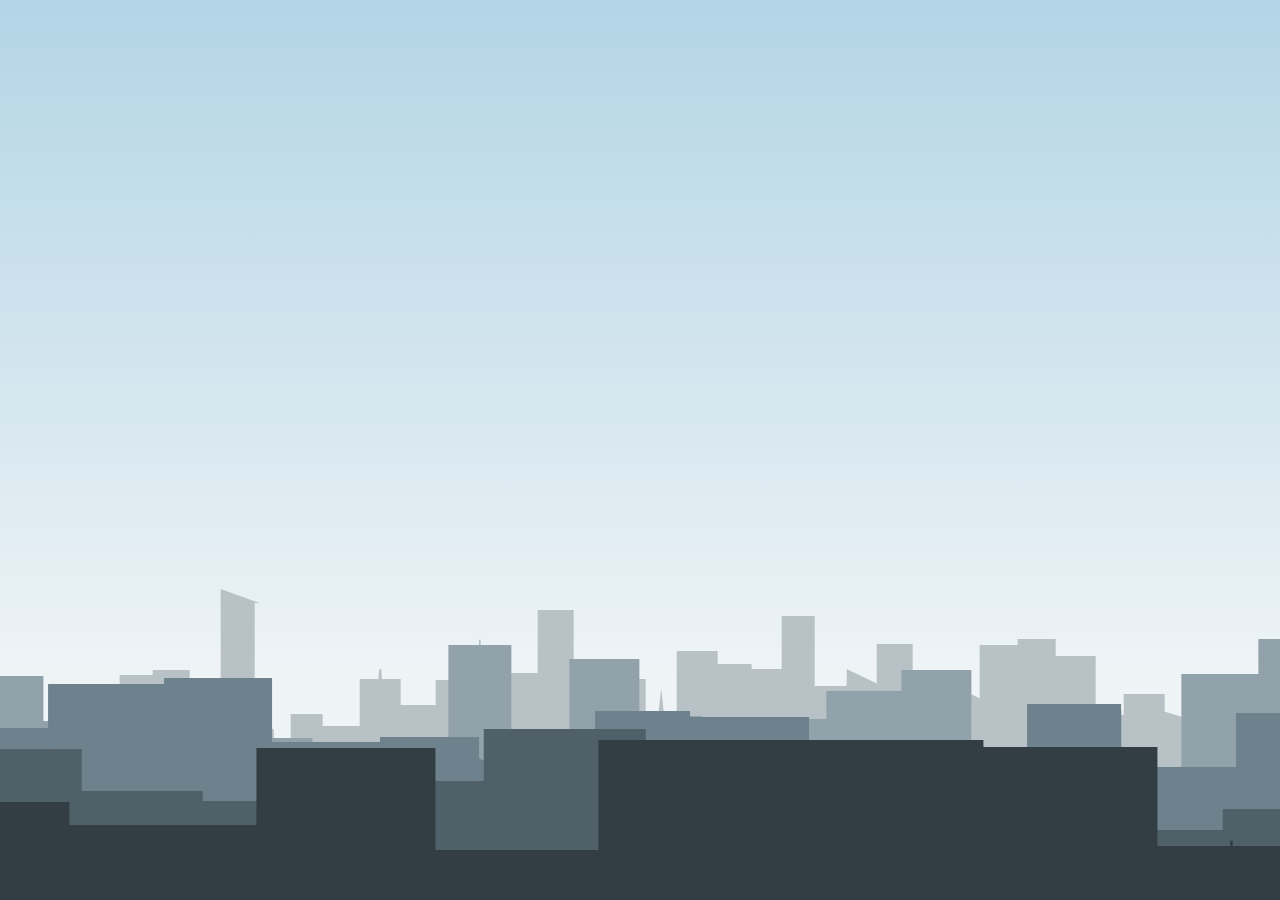
<file: SKETCH MOUNTAIN PARALLAX/index.html>
<!-- https://github.com/vipinkrishna -->

<!DOCTYPE html>
<html lang="en">

<head>
    <meta charset="UTF-8">
    <meta name="viewport" content="width=device-width, initial-scale=1.0">
    <title>SKETCH JS SKYLINE PARALLAX</title>
    <link rel="stylesheet" href="style.css">
</head>

<body>
    <div></div>
    <script src="https://code.jquery.com/jquery-3.3.1.js"></script>
    <script src="sketch.min.js"></script>
    <script src="main.js"></script>
</body>
</html>
</file>
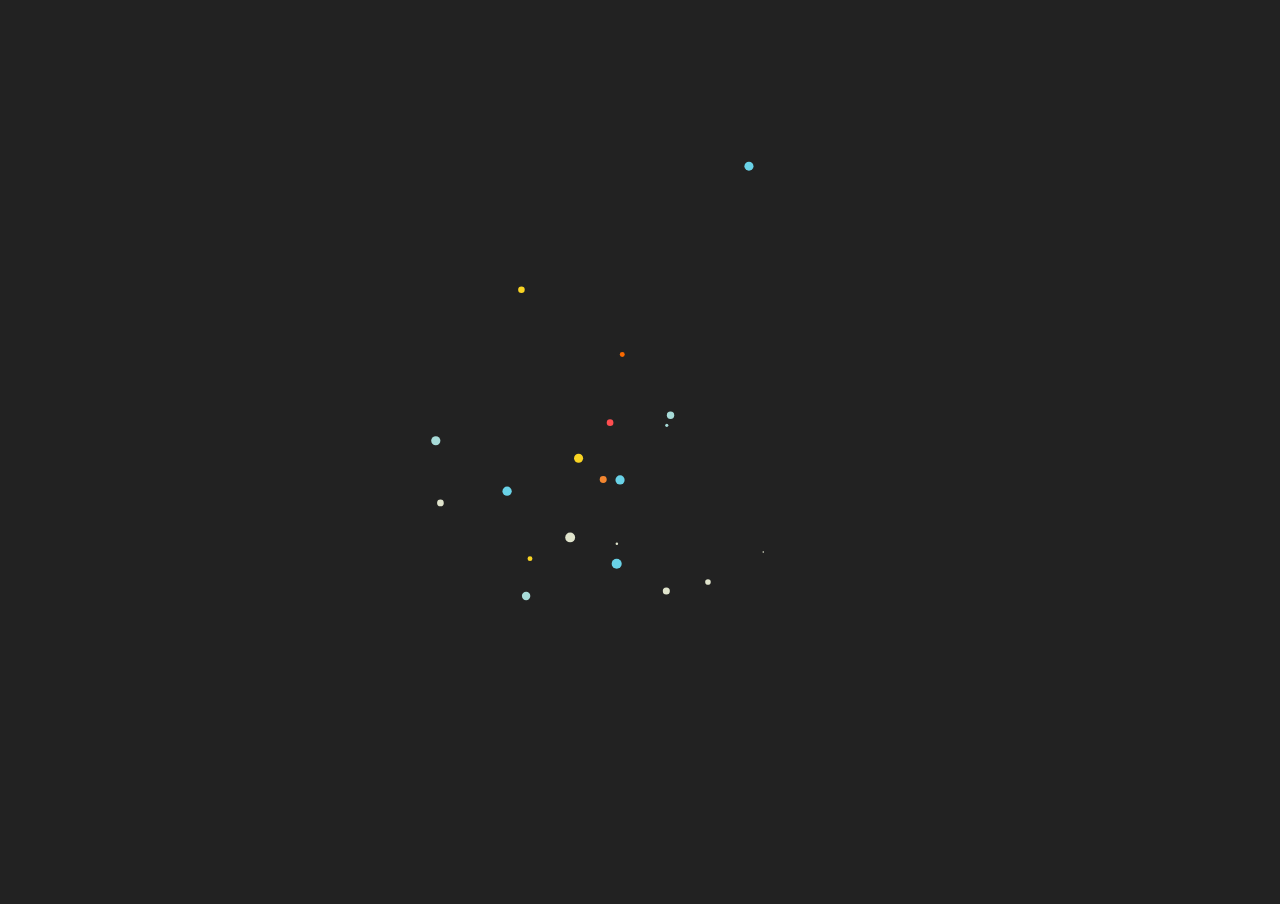
<file: SKETCH PARTICLES/index.html>
<!-- https://github.com/vipinkrishna -->

<!DOCTYPE html>
<html lang="en">

<head>
    <meta charset="UTF-8">
    <meta name="viewport" content="width=device-width, initial-scale=1.0">
    <title>SKETCH JS</title>
    <link rel="stylesheet" href="style.css">
</head>

<body>
    <div id="container"></div>
    <script src="sketch.min.js"></script>
    <script>
        // ----------------------------------------
        // Particle
        // ----------------------------------------

        function Particle(x, y, radius) {
            this.init(x, y, radius);
        }

        Particle.prototype = {

            init: function (x, y, radius) {

                this.alive = true;

                this.radius = radius || 10;
                this.wander = 0.15;
                this.theta = random(TWO_PI);
                this.drag = 0.92;
                this.color = '#fff';

                this.x = x || 0.0;
                this.y = y || 0.0;

                this.vx = 0.0;
                this.vy = 0.0;
            },

            move: function () {

                this.x += this.vx;
                this.y += this.vy;

                this.vx *= this.drag;
                this.vy *= this.drag;

                this.theta += random(-0.5, 0.5) * this.wander;
                this.vx += sin(this.theta) * 0.1;
                this.vy += cos(this.theta) * 0.1;

                this.radius *= 0.96;
                this.alive = this.radius > 0.5;
            },

            draw: function (ctx) {

                ctx.beginPath();
                ctx.arc(this.x, this.y, this.radius, 0, TWO_PI);
                ctx.fillStyle = this.color;
                ctx.fill();
            }
        };

        // ----------------------------------------
        // Example
        // ----------------------------------------

        var MAX_PARTICLES = 280;
        var COLOURS = ['#69D2E7', '#A7DBD8', '#E0E4CC', '#F38630', '#FA6900', '#FF4E50', '#F9D423'];

        var particles = [];
        var pool = [];

        var demo = Sketch.create({
            container: document.getElementById('container'),
            retina: 'auto'
        });

        demo.setup = function () {

            // Set off some initial particles.
            var i, x, y;

            for (i = 0; i < 20; i++) {
                x = (demo.width * 0.5) + random(-100, 100);
                y = (demo.height * 0.5) + random(-100, 100);
                demo.spawn(x, y);
            }
        };

        demo.spawn = function (x, y) {

            var particle, theta, force;

            if (particles.length >= MAX_PARTICLES)
                pool.push(particles.shift());

            particle = pool.length ? pool.pop() : new Particle();
            particle.init(x, y, random(5, 40));

            particle.wander = random(0.5, 2.0);
            particle.color = random(COLOURS);
            particle.drag = random(0.9, 0.99);

            theta = random(TWO_PI);
            force = random(2, 8);

            particle.vx = sin(theta) * force;
            particle.vy = cos(theta) * force;

            particles.push(particle);
        };

        demo.update = function () {

            var i, particle;

            for (i = particles.length - 1; i >= 0; i--) {

                particle = particles[i];

                if (particle.alive) particle.move();
                else pool.push(particles.splice(i, 1)[0]);
            }
        };

        demo.draw = function () {

            demo.globalCompositeOperation = 'lighter';

            for (var i = particles.length - 1; i >= 0; i--) {
                particles[i].draw(demo);
            }
        };

        demo.mousemove = function () {

            var particle, theta, force, touch, max, i, j, n;

            for (i = 0, n = demo.touches.length; i < n; i++) {

                touch = demo.touches[i], max = random(1, 4);
                for (j = 0; j < max; j++) {
                    demo.spawn(touch.x, touch.y);
                }

            }
        };
    </script>
</body>

</html>
</file>
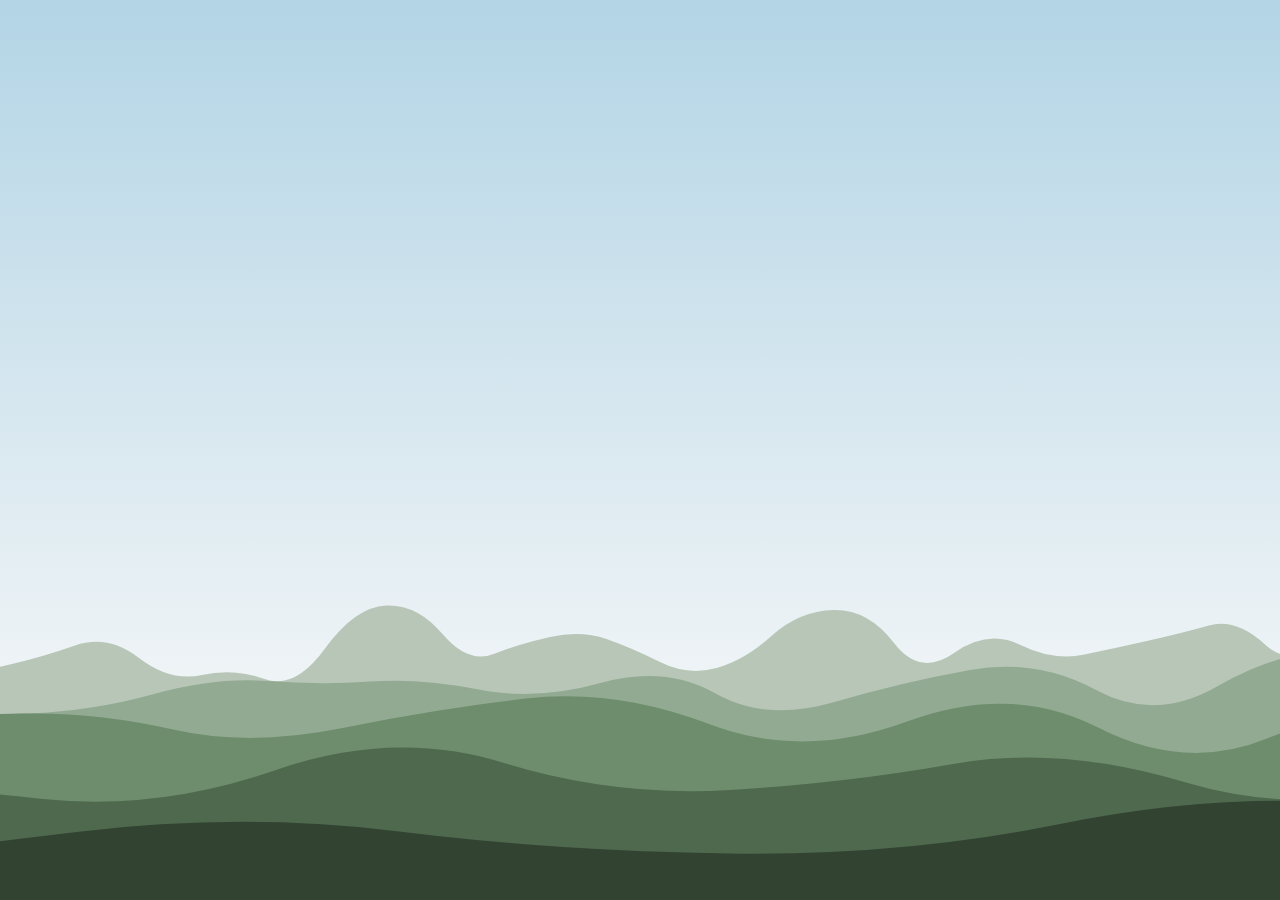
<file: SKETCH SKYLINE PARALLAX/index.html>
<!-- https://github.com/vipinkrishna -->

<!DOCTYPE html>
<html lang="en">

<head>
    <meta charset="UTF-8">
    <meta name="viewport" content="width=device-width, initial-scale=1.0">
    <title>SKETCH JS MOUNTAIN PARALLAX</title>
    <link rel="stylesheet" href="style.css">
</head>

<body>
    <div></div>
    <script src="https://code.jquery.com/jquery-3.3.1.js"></script>
    <script src="sketch.min.js"></script>
    <script src="main.js"></script>
</body>
</html>
</file>
<file: SKETCH MOUNTAIN PARALLAX/style.css>
/* https://github.com/vipinkrishna */

body {
    margin: 0;
    padding: 0;
    background: #000;
    overflow: hidden;
}

canvas {
    background:
        linear-gradient(hsl(200, 50%, 80%) 0%,
        hsl(200, 30%, 95%) 75%);
    display: block;
}

div {
    height: 100%;
    left: 0;
    position: fixed;
    top: 0;
    width: 100%;
    background: url(https://jackrugile.com/images/misc/skyline-texture.png);
}
</file>
<file: SKETCH PARTICLES/style.css>
/* https://github.com/vipinkrishna */

html, body {
    margin: 0;
    padding: 0;
    background: #222;
    overflow: hidden;
}
</file>
<file: SKETCH SKYLINE PARALLAX/style.css>
/* https://github.com/vipinkrishna */

body {
    margin: 0;
    padding: 0;
    background: #000;
    overflow: hidden;
}

canvas {
    background:
        linear-gradient(hsl(200, 50%, 80%) 0%,
        hsl(200, 30%, 95%) 75%);
    display: block;
}

div {
    background: url(https://jackrugile.com/images/misc/skyline-texture.png);
    height: 100%;
    left: 0;
    position: fixed;
    top: 0;
    width: 100%;
}
</file>
